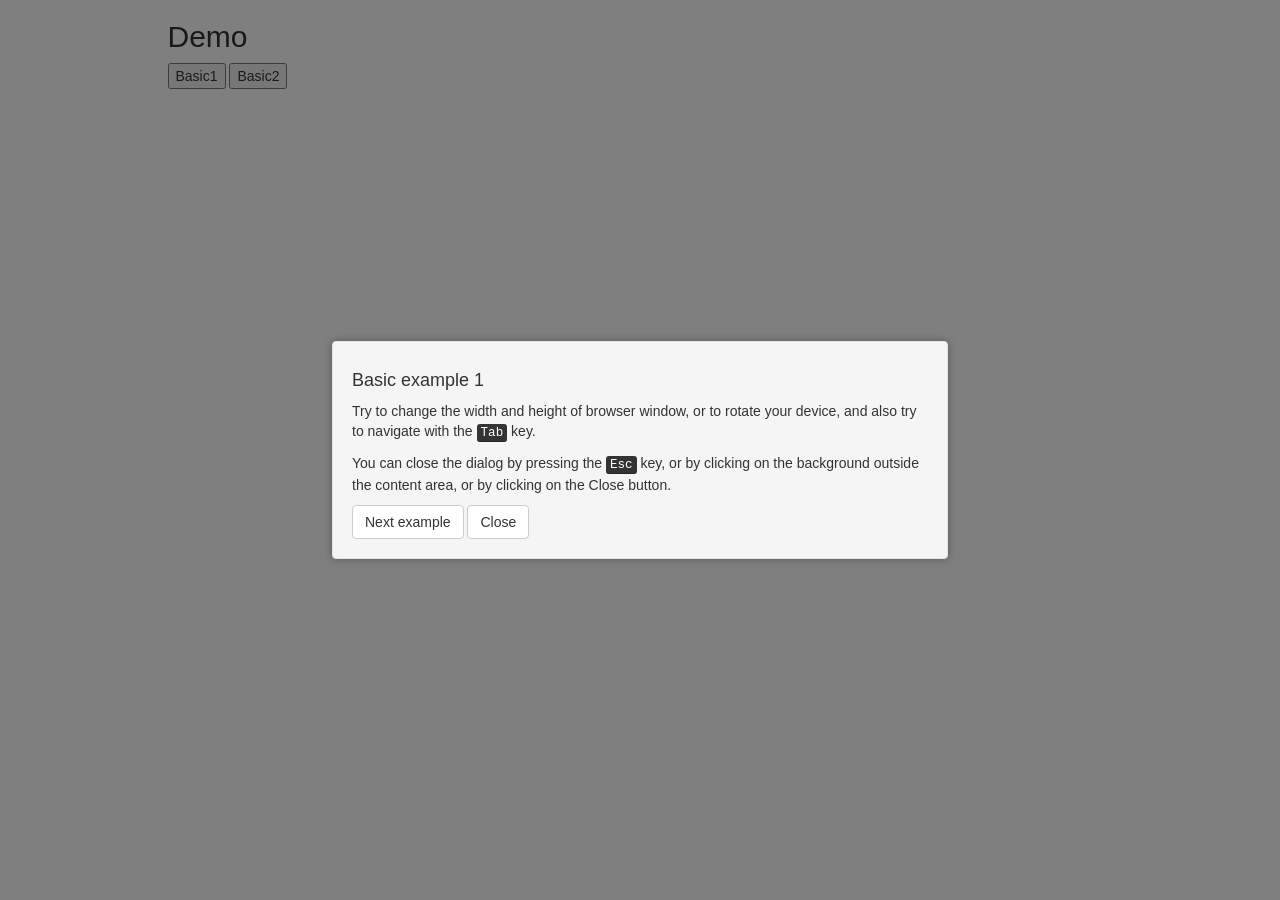
<file: main/webapp/lib/jquery-popup-overlay/index.html>
<!doctype html>
<html lang="en">
<head>
	<meta charset="utf-8">
	<title>jQuery Popup Overlay</title>

	<!-- Force latest IE, Google Chrome Frame for IE -->
	<meta http-equiv="X-UA-Compatible" content="IE=edge,chrome=1">

	<meta name="description" content="jQuery plugin for responsive and accessible modal windows and tooltips." />
	<meta name="viewport" content="width=device-width, initial-scale=1.0" />

	<!-- Bootstrap styles -->
	<link rel="stylesheet" href="https://maxcdn.bootstrapcdn.com/bootstrap/3.3.5/css/bootstrap.min.css">


	<!-- Font Awesome icons -->
	<link rel="stylesheet" href="https://maxcdn.bootstrapcdn.com/font-awesome/4.4.0/css/font-awesome.min.css">
	<style>
			[class*="fa-"]:before {
				font-family: 'FontAwesome', sans-serif;
			}
	</style>

	<!-- jQuery -->
	<script src="https://code.jquery.com/jquery-1.8.2.min.js"></script>

	<!-- jQuery Popup Overlay -->
	<script src="jquery.popupoverlay.js"></script>

	<!-- Custom styles for the demo page -->
	<style>
	.well {
			box-shadow: 0 0 10px rgba(0,0,0,0.3);
			display:none;
			margin:1em;
	}
	.container {
			padding-left: 0;
			padding-right: 0;
	}
	</style>
</head>
<body>

<div class="container">

    <section class="col-md-10 col-md-offset-1">

        <h2>Demo</h2>

        <p class="lineheight">
          <button class="basic1_open">Basic1</button>
					<button class="basic2_open">Basic2</button>
        </p>


    </section>

</div>

<!-- Set defaults -->
<script>
$(document).ready(function () {
	$.fn.popup.defaults.pagecontainer = '.container';
});
</script>

<!-- Basic -->

<div id="basic1" class="well" style="max-width:44em;">
    <h4>Basic example 1</h4>
    <p>Try to change the width and height of browser window, or to rotate your device, and also try to navigate with the <kbd>Tab</kbd> key.</p>
    <p>You can close the dialog by pressing the <kbd>Esc</kbd> key, or by clicking on the background outside the content area, or by clicking on the Close button.</p>
    <button class="basic1_close basic2_open btn btn-default">Next example</button>
    <button class="basic1_close btn btn-default">Close</button>
</div>

<div id="basic2" class="well" style="max-width:44em;">
	<h4>Basic example 2</h4>
	<p>Lorem ipsum dolor sit amet, consectetur adipiscing elit. Pellentesque vel vehicula erat. Phasellus vestibulum leo eu mi tempor blandit. Suspendisse eget iaculis lectus. Donec vitae tempus enim, quis tristique magna. Donec lobortis, sem ac pretium viverra, leo nisl consequat arcu, sit amet ullamcorper nunc turpis ac erat. In rutrum auctor ligula, quis mattis enim lacinia eu. Aliquam at magna a erat laoreet iaculis quis a justo. Donec porttitor vulputate massa, nec suscipit nisi mollis sed.</p>
	<button class="basic2_close basic1_open btn btn-default">Next example</button>
	<button class="basic2_close btn btn-default">Close</button>
</div>

<script>
$(document).ready(function () {
  $('#basic1').popup({
		transition: 'all 0.3s',
		scrolllock: true,
		autoopen: true
	});
	$('#basic2').popup({
		transition: 'all 0.3s',
		scrolllock: true // optional
	});
});
</script>

</body>
</html>
</file>
